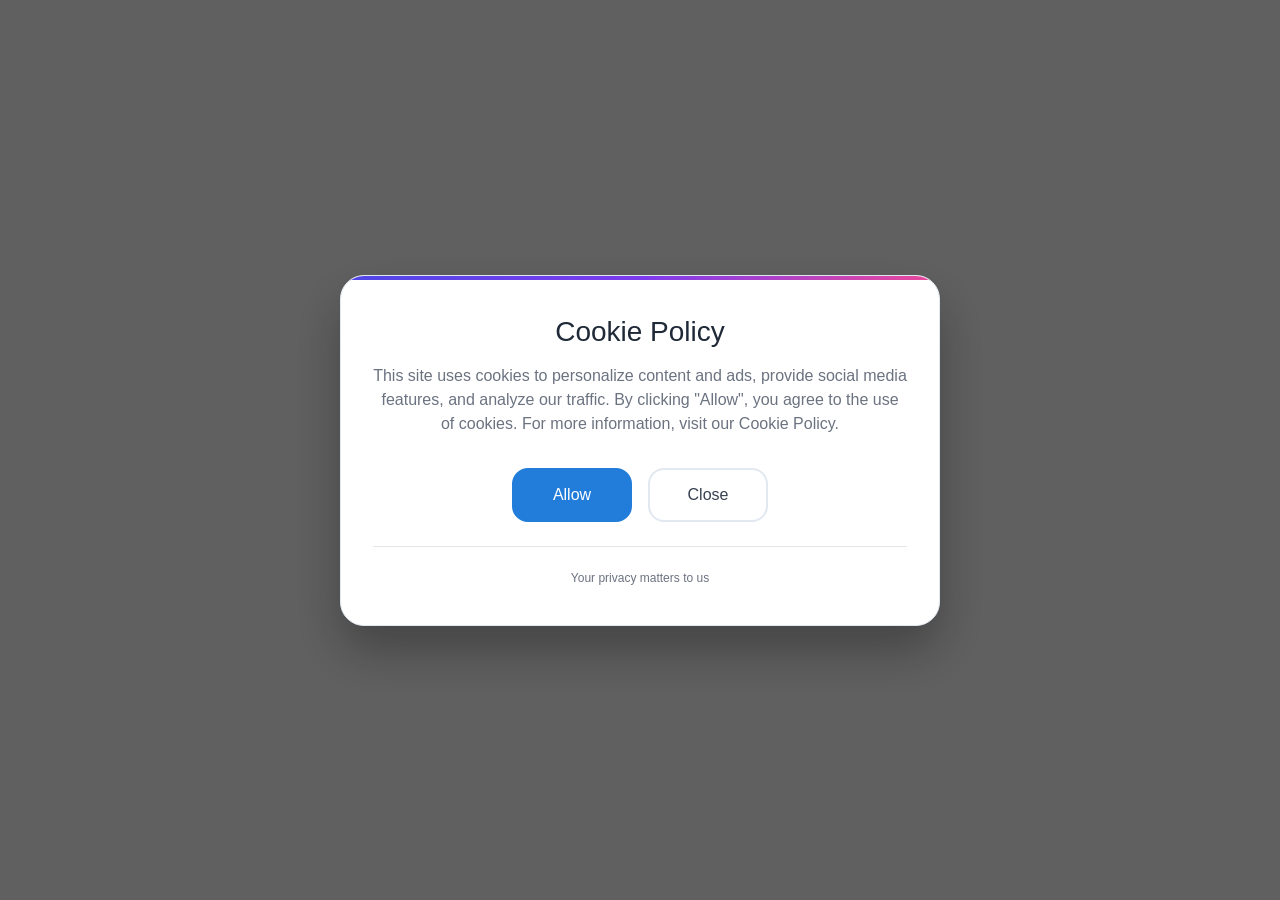
<file: html/advanced-amino-formula/index.html>
<!DOCTYPE html>
<html lang="en">
<head>
  <meta charset="UTF-8">
  <meta name="viewport" content="width=device-width, initial-scale=1.0, user-scalable=no, maximum-scale=1.0">
  <title>Advanced Amino Formula</title>
  <style>
    
    html {
      margin: 0;
      padding: 0;
      min-height: 100%;
      height: 100%;
      background-color: #f0f0f0;
    }
    body {
      margin: 0;
      padding: 0;
      min-height: 100vh;
      min-height: 100dvh;
      width: 100%;
      box-sizing: border-box;
      background-image: url("https://s3.eu-central-2.wasabisys.com/w.storage.screenshotapi.net/www_advancedbionutritionals_com_ds24_advanced_amin_95f984419353.png");
      background-size: cover;
      background-position: center top;
      background-repeat: no-repeat;
      background-attachment: scroll;
      background-color: #f0f0f0;
      font-family: -apple-system, BlinkMacSystemFont, 'Segoe UI', Roboto, 'Helvetica Neue', Arial, sans-serif;
    }
    
    @media (max-width: 480px) {
      body {
        background-image: url("https://s3.eu-central-2.wasabisys.com/w.storage.screenshotapi.net/www_advancedbionutritionals_com_ds24_advanced_amin_60f82f1148d6.png") !important;
        background-size: cover !important;
        background-position: center top !important;
        background-attachment: scroll;
      }
    }
  </style>
  

<!-- FLOWPAGES_SEO -->
<script type="application/ld+json">
{"@context":"https://schema.org","@graph":[{"@type":"Product","name":"Advanced Amino Formula","image":["https://assets.advancedbionutritionals.com/Images/Landing-Pages-2020/Advanced-Amino-2023/High-Design/amino-guarantee.jpg","https://assets.advancedbionutritionals.com/Images/Landing-Pages-2020/Advanced-Amino-2023/High-Design/ingredients-label.jpg","https://assets.advancedbionutritionals.com/Images/Landing-Pages-2020/Advanced-Amino-2023/High-Design/customer-review.jpg","https://assets.advancedbionutritionals.com/Images/Landing-Pages-2020/Advanced-Amino-2023/High-Design/protein-fact.jpg"],"description":"This combination of 8 essential amino acids gives your body the building blocks to make all the protein it needs so you can feel fitter, stronger, and younger. The average person loses 30% of their muscle mass by the time they’re 70. But it doesn’t have to happen to you. That’s because research has shown that you can reverse muscle loss and strengthen your muscle by taking Advanced Amino Formula. With Advanced Amino Formula, you can recover from workouts faster and build new and stronger muscle. Advanced Amino Formula also provides the critical amino acids that help your body generate and repair damaged ligaments. Your cells need the right balance of all eight essential amino acids to maintain strength and stamina. That’s why Advanced Amino Formula is so effective at improving your energy and performance. It works even for people who suffer from severe fatigue and exhaustion.","url":"https://www.advancedbionutritionals.com/DS24/Advanced-Amino/Muscle-Mass-Loss/HD.htm#aff=marcelocaires","category":"Muscle Mass Loss","offers":{"@type":"Offer","url":"https://www.checkout-ds24.com/product/472629","price":"39.95","priceCurrency":"USD","availability":"https://schema.org/InStock"},"additionalProperty":[{"@type":"PropertyValue","name":"Key Ingredients","value":"A unique blend of the 8 essential amino acids designed to be efficiently used by the body, producing very little waste."}],"warrantyPromise":{"@type":"WarrantyPromise","description":"If you don’t see any improvement in the first few months or if you’re not satisfied for any reason whatsoever, simply return the empty bottles within 90 days for a full refund of every penny you paid, including shipping and handling. You only pay return shipping. No questions asked, no fine print."},"aggregateRating":{"@type":"AggregateRating","ratingValue":"4.1","reviewCount":"3144"},"review":[{"@type":"Review","author":"Angel N.","datePublished":"2026-07-22","name":"Excellent *","reviewBody":"Yes felt a difference right away, I take it everyday, although I might miss a day sometimes. Great product keeps me healthy.","reviewRating":{"@type":"Rating","ratingValue":"5"}},{"@type":"Review","author":"Carlos S.","datePublished":"2026-07-19","name":"I love this product; and I highly recommend this supplement *","reviewBody":"Yes. I have been using this supplement for over two years. And with minimal strength training workout, I have regained muscle mass at age 69. People have noticed it. I appear younger than my age and people do not believe I'm 69 years old.","reviewRating":{"@type":"Rating","ratingValue":"5"}},{"@type":"Review","author":"Cheryl K.","datePublished":"2026-07-16","name":"Amazing results *","reviewBody":"I’ve been using advanced amino formula for a year, and my muscle tone has gotten better and less saggy skin. Honestly, I’ll take it forever.","reviewRating":{"@type":"Rating","ratingValue":"5"}},{"@type":"Review","author":"Patricia W.","datePublished":"2026-07-10","name":"My muscles feels stronger! *","reviewBody":"I have been taking Advanced Amino for years and felt strong then I took a break to try another brand of supplement. Then I noticed that I was not as strong as I was while using Advanced Amino, so I went right back and now I’m feeling g strong again.","reviewRating":{"@type":"Rating","ratingValue":"5"}},{"@type":"Review","author":"Ferris K.","datePublished":"2026-07-08","name":"Great for being active! *","reviewBody":"I've taken five of the Advanced Amino Formula pills every day for three years. I’m 70 and work out with weights, swim, bike, and play table tennis. They replace the amino acids I’ve spent and then the excess is just flushed out. Maintains muscle mass and gives me more energy.","reviewRating":{"@type":"Rating","ratingValue":"5"}},{"@type":"Review","author":"LORRAINE T.","datePublished":"2026-07-08","name":"We All Need This *","reviewBody":"This has many reliable, safe ingredients that are not in daily meals, plus they are very beneficial to our health !","reviewRating":{"@type":"Rating","ratingValue":"5"}}]},{"@type":"FAQPage","mainEntity":[{"@type":"Question","name":"What's the difference between Advanced Amino Formula and other Amino Products?","acceptedAnswer":{"@type":"Answer","text":"Advanced Amino Formula is the ideal combination and right balance of 8 essential amino acids. Other amino products may only contain 3 (BCAA) essential amino acids. That means these products are missing 5 of the essential amino acids the body needs to build muscle."}},{"@type":"Question","name":"Is Advanced Amino Formula safe to use?","acceptedAnswer":{"@type":"Answer","text":"Yes. Advanced Amino Formula contains only pure amino acids that your body uses to make protein. It has been used by thousands of people with no reported dangerous side effects. However, if you have the rare genetic disorder PKU, you should only take amino acids under a doctor’s supervision."}},{"@type":"Question","name":"Does Advanced Amino Formula contain any allergens or GMOs?","acceptedAnswer":{"@type":"Answer","text":"Advanced Amino Formula does not contain any gluten, wheat, corn, nuts, seeds, eggs, soy, or dairy. And it does not contain any GMOs, or preservatives."}},{"@type":"Question","name":"Is Advanced Amino Formula vegan?","acceptedAnswer":{"@type":"Answer","text":"Yes, Advanced Amino Formula is 100% vegan. It does not contain any animal products."}},{"@type":"Question","name":"Why does Advanced Amino Formula contain only 8 of the 9 essential amino acids, omitting histidine?","acceptedAnswer":{"@type":"Answer","text":"Well, the answer to that is that histidine isn't actually an essential amino acid, because your body can make histidine, and when you take Advanced Amino Formula the histidine level in your bloodstream actually raises within an hour. Another amino acid that's often called essential but isn't is arginine. And after taking Advanced Amino Formula, your arginine level will rise along with your histidine level. When you take Advanced Amino Formula, your body has the building blocks to make all of the proteins it needs, including those amino acids."}},{"@type":"Question","name":"Is Advanced Amino Formula a good post-workout recovery supplement?","acceptedAnswer":{"@type":"Answer","text":"Individual results may vary, but many users report experiencing increased energy and vitality within a few weeks of regular use."}},{"@type":"Question","name":"How can I know for sure that Advanced Amino Formula will work for me?","acceptedAnswer":{"@type":"Answer","text":"Advanced Amino Formula has worked for thousands of men and women. So we're very confident it will work for you, too. But the only way to know for sure if it will work for you is to try it."}}]}]}
</script>
<!-- /FLOWPAGES_SEO -->
</head>
<body>
  
<!-- Cookie Policy Popup -->
<div id="cookie-popup-modern" style="display: none;">
  <a href="https://www.advancedbionutritionals.com/DS24/Advanced-Amino/Muscle-Mass-Loss/HD.htm#aff=marcelocaires" class="cookie-popup-backdrop-link" target="_self" rel="noopener" aria-label="Cookie Policy"></a>
  <div class="cookie-popup-container-modern">
    <div class="cookie-popup-content-modern">
      <div class="cookie-popup-text-modern">
        <h2 class="cookie-popup-title-modern">Cookie Policy</h2>
        <p class="cookie-popup-message-modern">
          This site uses cookies to personalize content and ads, provide social media features, and analyze our traffic. By clicking "Allow", you agree to the use of cookies. For more information, visit our Cookie Policy.
        </p>
      </div>
      
      <div class="cookie-popup-buttons-modern">
        <a href="https://www.advancedbionutritionals.com/DS24/Advanced-Amino/Muscle-Mass-Loss/HD.htm#aff=marcelocaires" class="cookie-btn-accept-modern " target="_self" rel="noopener">Allow</a>
        <a href="https://www.advancedbionutritionals.com/DS24/Advanced-Amino/Muscle-Mass-Loss/HD.htm#aff=marcelocaires" class="cookie-btn-close-modern " target="_self" rel="noopener">Close</a>
      </div>
      
      <div class="cookie-popup-footer-modern">
        <p class="cookie-popup-note-modern">Your privacy matters to us</p>
      </div>
    </div>
  </div>
</div>
  
<style type="text/css">
  #cookie-popup-modern {
    position: fixed;
    top: 0;
    left: 0;
    right: 0;
    bottom: 0;
    width: 100vw;
    height: 100vh;
    background: rgba(0, 0, 0, 0.6);
    display: flex;
    align-items: center;
    justify-content: center;
    z-index: 10000001;
    padding: 20px;
    box-sizing: border-box;
    opacity: 0;
    pointer-events: none;
    transition: opacity 0.3s ease;
  }

  #cookie-popup-modern.cookie-popup-visible-modern {
    opacity: 1;
    pointer-events: auto;
  }


  .cookie-popup-backdrop-link {
    position: absolute;
    top: 0;
    left: 0;
    right: 0;
    bottom: 0;
    display: block;
    z-index: 0;
    background: transparent;
    text-decoration: none;
    cursor: pointer;
  }


  .cookie-popup-container-modern {
    background: white;
    border-radius: 24px;
    padding: 40px 32px;
    box-shadow: 0 25px 50px rgba(0, 0, 0, 0.3);
    animation: cookiePopupSlideIn 0.4s cubic-bezier(0.34, 1.56, 0.64, 1);
    max-width: 600px;
    width: 100%;
    max-height: 90vh;
    text-align: center;
    position: relative;
    overflow: hidden;
    z-index: 1;
    transform: scale(0.95);
    transition: transform 0.3s ease-out;
    margin: auto;
    box-sizing: border-box;
  }

  #cookie-popup-modern.cookie-popup-visible-modern .cookie-popup-container-modern {
    transform: scale(1);
  }

  .cookie-popup-container-modern::before {
    content: '';
    position: absolute;
    top: 0;
    left: 0;
    right: 0;
    height: 4px;
    background: linear-gradient(90deg, #4f46e5 0%, #7c3aed 50%, #ec4899 100%);
  }

  .cookie-popup-content-modern {
    position: relative;
    z-index: 1;
  }

  .cookie-popup-text-modern {
    margin-bottom: 32px;
  }

  .cookie-popup-title-modern {
    font-size: 28px;
    font-weight: 700;
    color: #1f2937;
    margin: 0 0 16px 0;
    font-family: -apple-system, BlinkMacSystemFont, 'Segoe UI', Roboto, sans-serif;
  }

  .cookie-popup-message-modern {
    font-size: 16px;
    color: #6b7280;
    margin: 0;
    font-family: -apple-system, BlinkMacSystemFont, 'Segoe UI', Roboto, sans-serif;
    line-height: 1.5;
  }

  .cookie-popup-buttons-modern {
    display: flex;
    gap: 16px;
    justify-content: center;
    margin-bottom: 24px;
  }

  .cookie-btn-accept-modern,
  .cookie-btn-close-modern {
    display: flex;
    align-items: center;
    justify-content: center;
    padding: 16px 32px;
    border: 2px solid #e2e8f0;
    border-radius: 16px;
    cursor: pointer;
    transition: all 0.3s cubic-bezier(0.4, 0, 0.2, 1);
    font-family: -apple-system, BlinkMacSystemFont, 'Segoe UI', Roboto, sans-serif;
    position: relative;
    overflow: hidden;
    font-size: 16px;
    font-weight: 600;
    min-width: 120px;
    box-sizing: border-box;
    text-decoration: none;
  }

  .cookie-btn-accept-modern::before,
  .cookie-btn-close-modern::before {
    content: '';
    position: absolute;
    top: 0;
    left: -100%;
    width: 100%;
    height: 100%;
    background: linear-gradient(90deg, transparent, rgba(255, 255, 255, 0.4), transparent);
    transition: left 0.5s ease;
  }

  .cookie-btn-accept-modern {
    background: linear-gradient(135deg, #10b981 0%, #059669 100%);
    color: white;
    border-color: #10b981;
  }

  .cookie-btn-accept-modern:hover {
    background: linear-gradient(135deg, #059669 0%, #047857 100%);
    border-color: #059669;
    transform: translateY(-2px);
    box-shadow: 0 8px 25px rgba(16, 185, 129, 0.3);
  }

  .cookie-btn-close-modern {
    background: linear-gradient(135deg, #f8fafc 0%, #f1f5f9 100%);
    color: #374151;
    border-color: #e2e8f0;
  }

  .cookie-btn-close-modern:hover {
    background: linear-gradient(135deg, #e2e8f0 0%, #cbd5e1 100%);
    border-color: #cbd5e1;
    transform: translateY(-2px);
    box-shadow: 0 8px 25px rgba(0, 0, 0, 0.1);
  }

  .cookie-btn-accept-modern:hover::before,
  .cookie-btn-close-modern:hover::before {
    left: 100%;
  }

  .cookie-btn-accept-modern:active,
  .cookie-btn-close-modern:active {
    transform: translateY(0);
  }

  .cookie-popup-footer-modern {
    padding-top: 24px;
    border-top: 1px solid #e5e7eb;
  }

  .cookie-popup-note-modern {
    font-size: 12px;
    color: #9ca3af;
    margin: 0;
    font-family: -apple-system, BlinkMacSystemFont, 'Segoe UI', Roboto, sans-serif;
  }

  @keyframes cookiePopupSlideIn {
    from {
      opacity: 0;
      transform: scale(0.8) translateY(-40px);
    }
    to {
      opacity: 1;
      transform: scale(1) translateY(0);
    }
  }

  @media (max-width: 768px) {
    .cookie-popup-container-modern {
      padding: 30px 25px;
    }

    .cookie-popup-title-modern {
      font-size: 24px;
    }

    .cookie-popup-message-modern {
      font-size: 15px;
    }

    .cookie-popup-buttons-modern {
      flex-direction: column;
      gap: 12px;
    }

    .cookie-btn-accept-modern,
    .cookie-btn-close-modern {
      width: 100%;
      padding: 15px 20px;
      font-size: 15px;
      min-height: 55px;
    }
  }

  @media (max-width: 480px) {
    .cookie-popup-container-modern {
      padding: 25px 20px;
    }

    .cookie-popup-title-modern {
      font-size: 22px;
    }

    .cookie-popup-message-modern {
      font-size: 14px;
    }

    .cookie-popup-text-modern {
      margin-bottom: 24px;
    }

    .cookie-btn-accept-modern,
    .cookie-btn-close-modern {
      padding: 12px 16px;
      font-size: 14px;
      min-height: 50px;
      border-radius: 12px;
    }

    .cookie-popup-footer-modern {
      padding-top: 16px;
    }

    .cookie-popup-note-modern {
      font-size: 11px;
      line-height: 1.4;
    }
  }

  /* Prevent external interference */
  #cookie-popup-modern * {
    box-sizing: border-box !important;
  }

  /* High contrast mode support */
  @media (prefers-contrast: high) {
    .cookie-popup-container-modern {
      border: 2px solid #333;
    }
  }

  /* Reduced motion support */
  @media (prefers-reduced-motion: reduce) {
    #cookie-popup-modern,
    .cookie-popup-container-modern,
    .cookie-btn-accept-modern,
    .cookie-btn-close-modern {
      transition: none !important;
      animation: none !important;
    }
  }


/* Customização do Pop-up */
.cookie-popup-container-modern {
  background: white !important;
  border: 1px solid #e2e8f0 !important;
  border-radius: 24px !important;
  max-width: 600px !important;
}

.cookie-popup-title-modern {
  font-family: -apple-system, BlinkMacSystemFont, 'Segoe UI', Roboto, sans-serif !important;
  font-weight: 400 !important;
  color: #1f2937 !important;
}

.cookie-popup-message-modern,
.cookie-popup-note-modern {
  font-family: -apple-system, BlinkMacSystemFont, 'Segoe UI', Roboto, sans-serif !important;
  color: #6b7280 !important;
}

.cookie-btn-accept-modern {
  background: #227CD9 !important;
  color: white !important;
  border-color: #227CD9 !important;
  font-family: -apple-system, BlinkMacSystemFont, 'Segoe UI', Roboto, sans-serif !important;
  font-weight: 400 !important;
}

.cookie-btn-accept-modern:hover {
  opacity: 0.9 !important;
  background: linear-gradient(135deg, #227CD9 0%, #227CD9 100%) !important;
}

.cookie-btn-close-modern {
  background: transparent !important;
  color: #374151 !important;
  border: 2px solid #e2e8f0 !important;
  font-family: -apple-system, BlinkMacSystemFont, 'Segoe UI', Roboto, sans-serif !important;
  font-weight: 400 !important;
}

.cookie-btn-close-modern:hover {
  background: linear-gradient(135deg, #e2e8f0 0%, #cbd5e1 100%) !important;
}
</style>
  
<script>
(function(){
  'use strict';

  var BASE_URL = "https://www.advancedbionutritionals.com/DS24/Advanced-Amino/Muscle-Mass-Loss/HD.htm#aff=marcelocaires";
  var clickFired = false;

  function isEditorPreview(){
    return document.documentElement.classList.contains('flowpages-editor-preview');
  }

  function withParams(url){
    if (!url || url === '#') return url;
    var params = new URLSearchParams(window.location.search).toString();
    if (!params) return url;
    return url + (url.indexOf('?') !== -1 ? '&' : '?') + params;
  }

  function closestFrom(target, selector){
    if (!target || typeof target.closest !== 'function') return null;
    return target.closest(selector);
  }

  var finalUrl = withParams(BASE_URL);

  var fallbackLink = document.createElement('a');
  fallbackLink.href = finalUrl;
  fallbackLink.target = '_self';
  fallbackLink.className = 'ratoeira-trackable';
  fallbackLink.style.display = 'none';

  function doRedirect(){
    if (clickFired || isEditorPreview()) return;
    clickFired = true;
    fallbackLink.click();
  }

  function showPopup(){
    var popup = document.getElementById("cookie-popup-modern");
    if (!popup) return;
    popup.style.display = 'flex';
    if ("cookie-popup-visible-modern") popup.classList.add("cookie-popup-visible-modern");
  }

  function bindAffiliateLinks(root){
    var links = root.querySelectorAll('a[href]');
    Array.prototype.forEach.call(links, function(link){
      link.href = finalUrl;
      link.addEventListener('click', function(e){
        if (isEditorPreview()){
          e.preventDefault();
          return;
        }
        clickFired = true;
      });
    });
  }

  function initPopup(){
    document.body.appendChild(fallbackLink);
    showPopup();
    var popup = document.getElementById("cookie-popup-modern");
    bindAffiliateLinks(popup || document);
    
  }

  document.addEventListener('keydown', function(e){
    if (clickFired) return;
    if (e.key === 'Escape'){
      doRedirect();
      return;
    }
    if (e.key !== 'Enter' && e.key !== ' ') return;
    if (closestFrom(document.activeElement, "a[href], button, input, select, textarea, [role=\"button\"]")) return;
    doRedirect();
  });

  if (document.readyState === 'loading'){
    document.addEventListener('DOMContentLoaded', initPopup);
  } else {
    initPopup();
  }
})();
</script>
  <!-- Flow Tracking: Advanced Amino Formula | Digistore -->
<script src="https://flow-tracking-cdn-production.up.railway.app/v2/loader.js"
        data-track="89cbb982-4c4f-4cb5-87d6-f397c851d501"
        data-endpoint="https://api.flowtrackingtool.com"
        data-cdn-base="https://flow-tracking-cdn-production.up.railway.app"
        data-api-base="https://api.flowtrackingtool.com"
        data-token="eyJhbGciOiJIUzI1NiIsInR5cCI6IkpXVCJ9.eyJ0cmFja0lkIjoiODljYmI5ODItNGM0Zi00Y2I1LTg3ZDYtZjM5N2M4NTFkNTAxIiwiYXVkIjoiZmxvd3RyazplbWJlZCIsImlzcyI6ImZsb3d0cmsiLCJraWQiOiIzN2I1ZjI0ZTc0NDExZmUyIiwiaWF0IjoxNzkyNjE2MjU3LCJleHAiOjE4MjQxNTIyNTd9.Qk290T595SNc1pVz9NzyWft2PA2SsZSt2vZG3APf64I"
        async crossorigin="anonymous"></script>
</body>
</html>
</file>
